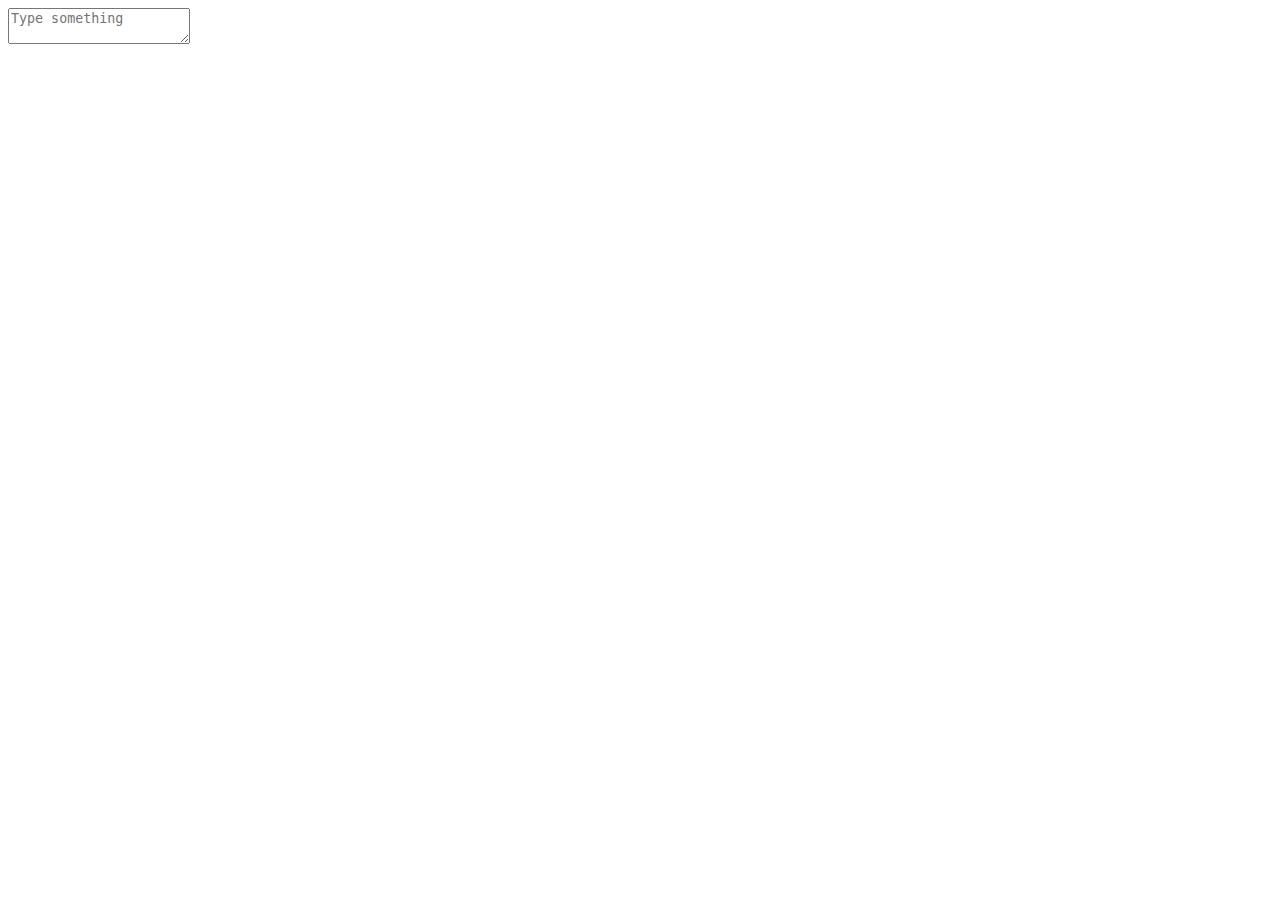
<file: demo.html>
<!DOCTYPE html>
<html lang="en">
<head>
  <meta charset="UTF-8">
  <meta name="viewport" content="width=device-width, initial-scale=1.0">
  <title>Document</title>
</head>
<body>
  <textarea name="" id="" class="textarea" placeholder="Type something"></textarea>
</body>
<script>
  console.log("Hi Hellow");
</script>
</html>
</file>
